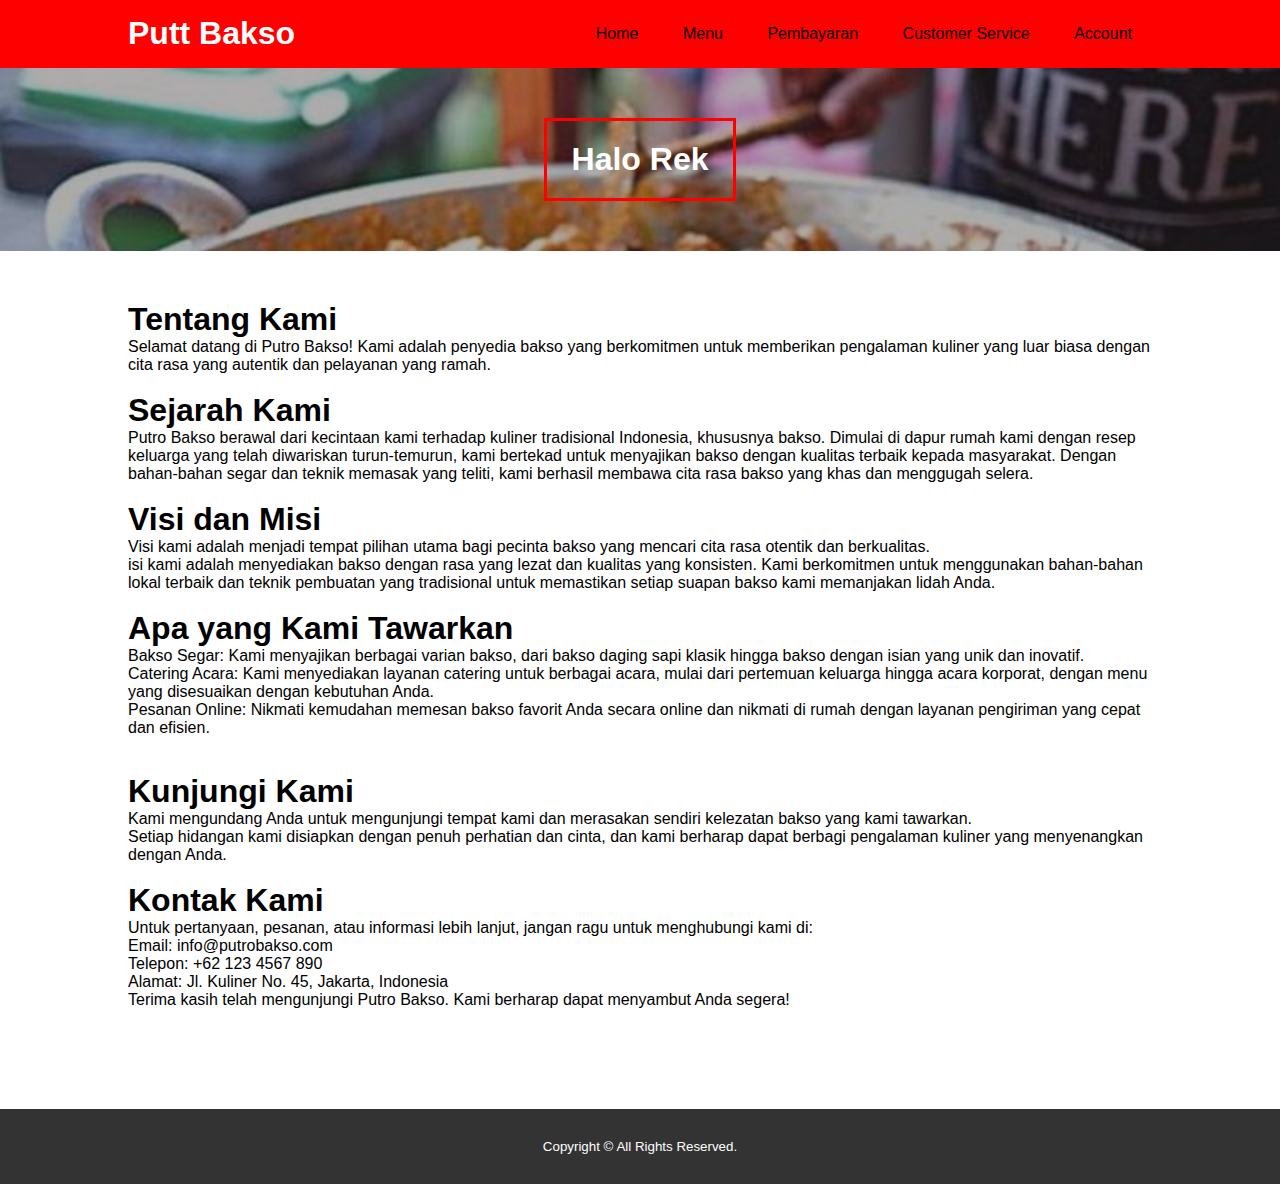
<file: index.html>
<!DOCTYPE >
<html>
    <head>
        <title>Putt Bakso</title>
        <link rel="stylesheet" type="text/css" href="style.css">
    </head>
    <body>
        <header>
            <div class="container">
                <h1><a href="index.html">Putt Bakso</a></h1>
                <ul>
                    <li><a href="index.html">Home</a></li>
                    <li><a href="menu.html">Menu</a></li>
                    <li><a href="pembayaran.html">Pembayaran</a></li>
                    <li><a href="service.html">Customer Service</a></li>
                    <li><a href="https://www.instagram.com/putro8698?igsh=cGx6N2l1YTk4MTd4">Account</a></li>
                </ul>
            </div>
        </header>
    <section class="banner">
        <h1>Halo Rek</h1>
    </section>
    <section class="artikel">
        <article>
            <h1>Tentang Kami</h1>
            <p>Selamat datang di Putro Bakso! Kami adalah penyedia bakso yang berkomitmen untuk memberikan pengalaman kuliner yang luar biasa dengan cita rasa yang autentik dan pelayanan yang ramah.
                <br><br>
                <h1>Sejarah Kami</h1>
                Putro Bakso berawal dari kecintaan kami terhadap kuliner tradisional Indonesia, khususnya bakso. Dimulai di dapur rumah kami dengan resep keluarga yang telah diwariskan turun-temurun, kami bertekad untuk menyajikan bakso dengan kualitas terbaik kepada masyarakat. Dengan bahan-bahan segar dan teknik memasak yang teliti, kami berhasil membawa cita rasa bakso yang khas dan menggugah selera.
                <br><br>
                <h1>Visi dan Misi</h1>
                Visi kami adalah menjadi tempat pilihan utama bagi pecinta bakso yang mencari cita rasa otentik dan berkualitas.
                <br>isi kami adalah menyediakan bakso dengan rasa yang lezat dan kualitas yang konsisten. Kami berkomitmen untuk menggunakan bahan-bahan lokal terbaik dan teknik pembuatan yang tradisional untuk memastikan setiap suapan bakso kami memanjakan lidah Anda.
                <br><br>
                <h1>Apa yang Kami Tawarkan</h1>
                  <ul>Bakso Segar: Kami menyajikan berbagai varian bakso, dari bakso daging sapi klasik hingga bakso dengan isian yang unik dan inovatif.</ul>
                  <ul>Catering Acara: Kami menyediakan layanan catering untuk berbagai acara, mulai dari pertemuan keluarga hingga acara korporat, dengan menu yang disesuaikan dengan kebutuhan Anda.</ul>
                  <ul>Pesanan Online: Nikmati kemudahan memesan bakso favorit Anda secara online dan nikmati di rumah dengan layanan pengiriman yang cepat dan efisien.</ul>
                <br><br>
                <h1>Kunjungi Kami</h1>
                Kami mengundang Anda untuk mengunjungi tempat kami dan merasakan sendiri kelezatan bakso yang kami tawarkan. 
                <br> Setiap hidangan kami disiapkan dengan penuh perhatian dan cinta, dan kami berharap dapat berbagi pengalaman kuliner yang menyenangkan dengan Anda.
                <br><br>
                <h1>Kontak Kami</h1>
                Untuk pertanyaan, pesanan, atau informasi lebih lanjut, jangan ragu untuk menghubungi kami di:
                <br>Email: info@putrobakso.com
                <br>Telepon: +62 123 4567 890
                <br>Alamat: Jl. Kuliner No. 45, Jakarta, Indonesia
                <br>Terima kasih telah mengunjungi Putro Bakso. Kami berharap dapat menyambut Anda segera!</p>
        </article>
    </section>

    </section>
     <footer>
        <div class="container">
            <small>Copyright &copy; All Rights Reserved.</small>
        </div>
    </footer>

    </body>
</file>
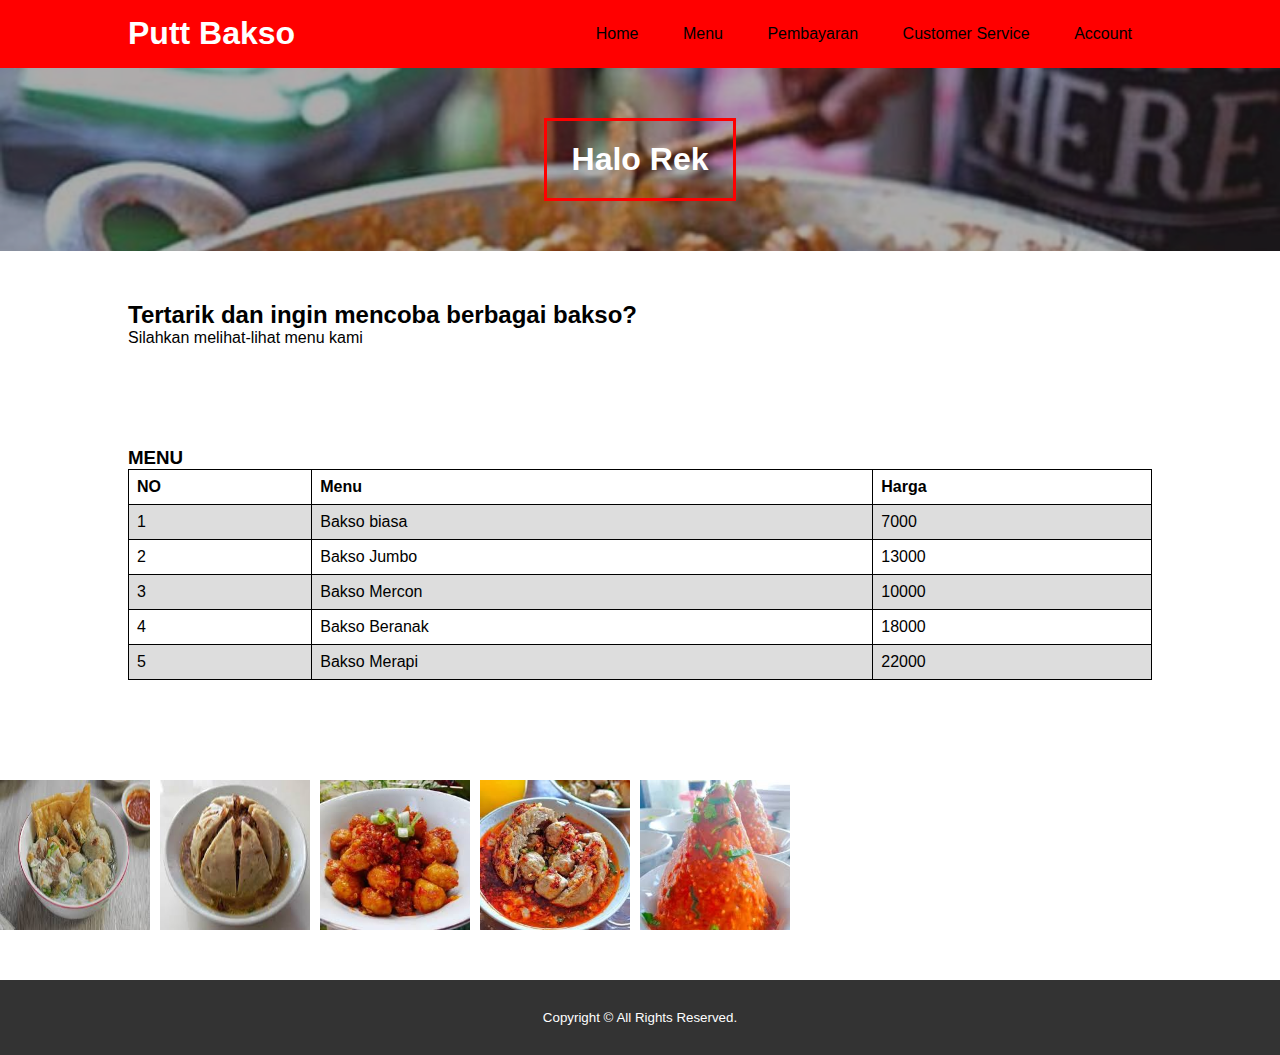
<file: menu.html>
<!DOCTYPE >

<html>

    <head>
        <title>Putt Bakso</title>
        <link rel="stylesheet" type="text/css" href="style.css">
    </head>
    <body>
        <header>
            <div class="container">
                <h1><a href="index.html">Putt Bakso</a></h1>
                <ul>
                    <li><a href="index.html">Home</a></li>
                    <li><a href="menu.html">Menu</a></li>
                    <li><a href="pembayaran.html">Pembayaran</a></li>
                    <li><a href="service.html">Customer Service</a></li>
                    <li><a href="https://www.instagram.com/putro8698?igsh=cGx6N2l1YTk4MTd4">Account</a></li>
                </ul>
            </div>
        </header>
    <section class="banner">
        <h1>Halo Rek</h1>
    </section>
    <section class="info">
        <h2>Tertarik dan ingin mencoba berbagai bakso?</h2>
        <p>Silahkan melihat-lihat menu kami</p>
    </section>


      <section class="food">
        <div class="container">
            <h3>MENU </h3>
            <table>
                <tr>
                  <th>NO</th>
                  <th>Menu</th>
                  <th>Harga</th>
                </tr>
                <tr>
                  <td>1</td>
                  <td>Bakso biasa</td>
                  <td>7000</td>
                </tr>
                <tr>
                    <td>2</td>
                    <td>Bakso Jumbo</td>
                    <td>13000</td>
                </tr>
                <tr>
                    <td>3</td>
                    <td>Bakso Mercon</td>
                    <td>10000</td>
                </tr>
                <tr>
                    <td>4</td>
                    <td>Bakso Beranak</td>
                    <td>18000</td>
                </tr>
                <tr>
                    <td>5</td>
                  <td>Bakso Merapi</td>
                  <td>22000</td>
                </tr>
              </table>   
        </div>
    </section>

    <section>
       <div class="image-gallery">
        <img src="Bakso.jpeg" alt="Gambar 1">
        <img src="Bakso-jumbo.jpeg" alt="Gambar 2">
        <img src="Bakso-merconn.jpeg" alt="Gambar 3">
        <img src="Bakso-beranak.jpeg" alt="Gambar 4">
        <img src="Bakso-merapi.jpeg" alt="Gambar 5">
        </div>
    </section>

     <footer>
        <div class="container">
            <small>Copyright &copy; All Rights Reserved.</small>
        </div>
    </footer>

    </body>
</file>
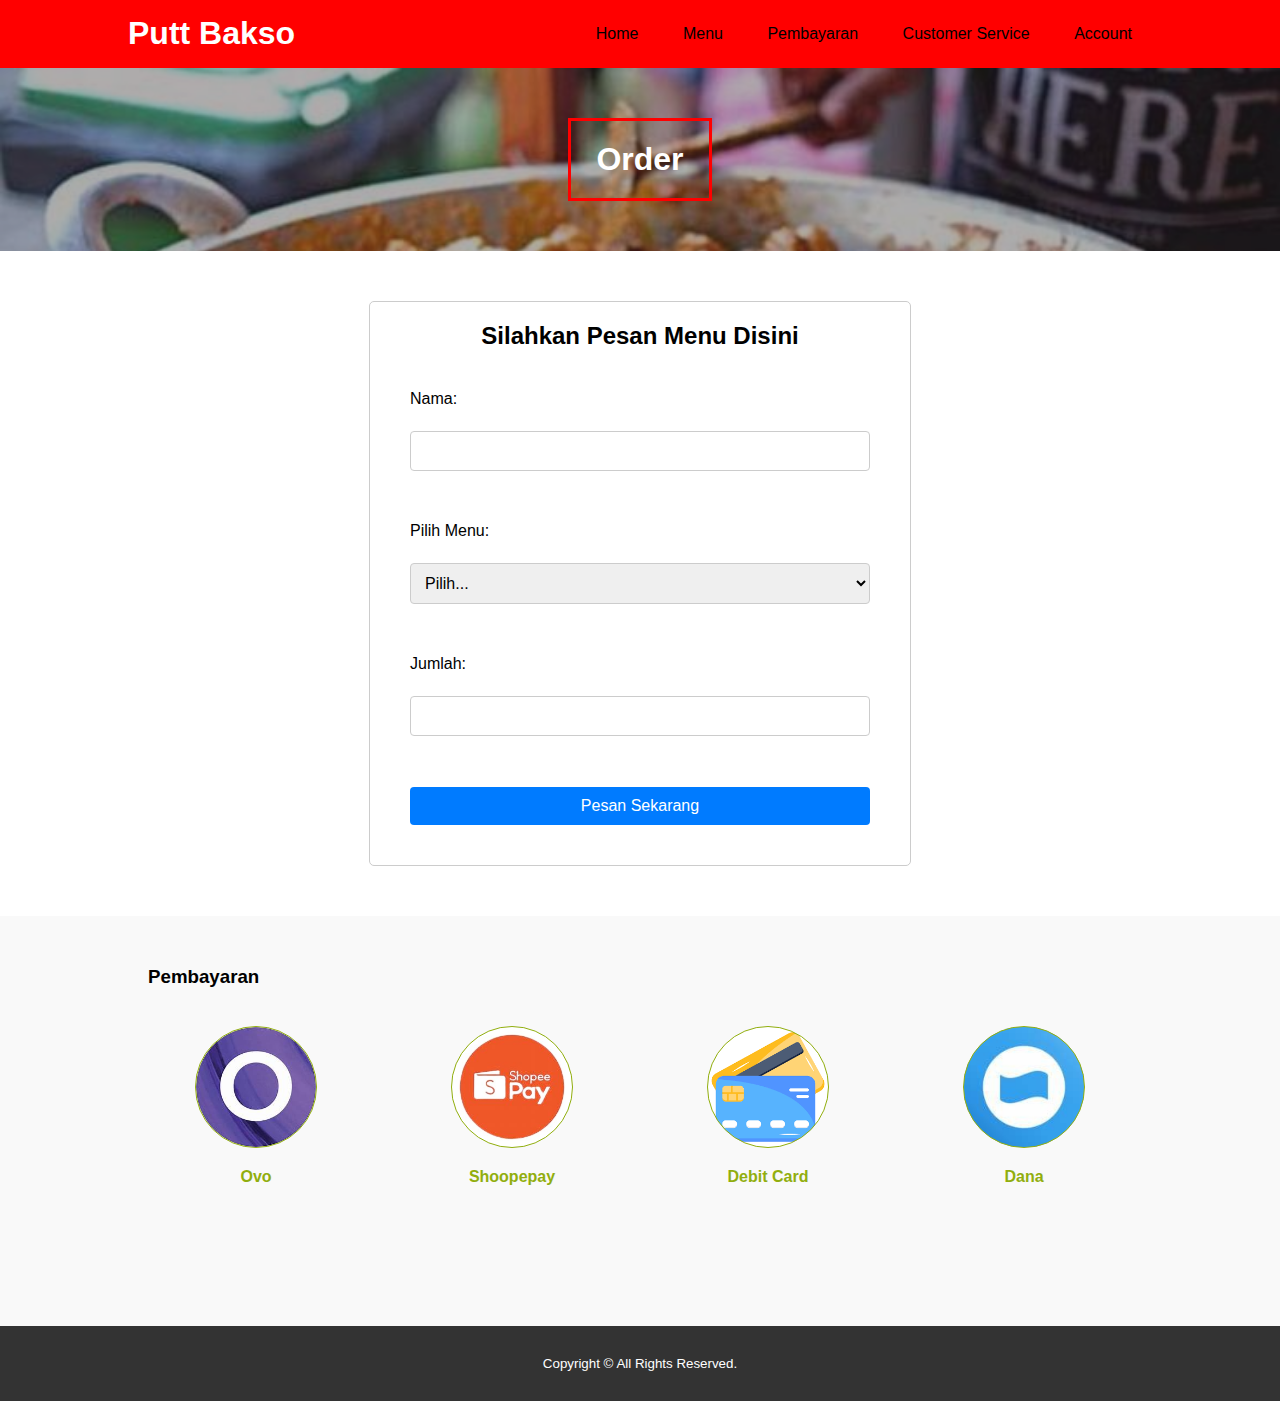
<file: pembayaran.html>
<!DOCTYPE >
<html>
    <head>
        <title>Putt Bakso</title>
        <link rel="stylesheet" type="text/css" href="style.css">
    </head>
    <body>
        <header>
            <div class="container">
                <h1><a href="index.html">Putt Bakso</a></h1>
                <ul>
                    <li><a href="index.html">Home</a></li>
                    <li><a href="menu.html">Menu</a></li>
                    <li><a href="pembayaran.html">Pembayaran</a></li>
                    <li><a href="service.html">Customer Service</a></li>
                    <li><a href="https://www.instagram.com/putro8698?igsh=cGx6N2l1YTk4MTd4">Account</a></li>
                </ul>
            </div>
        </header>
    <section class="banner">
        <h1>Order</h1>
    </section>

    <section>
        <div class="bayar">
    <h2 class="order">Silahkan Pesan Menu Disini</h2>
    <form class="orderForm">
        <label for="name">Nama:</label><br>
        <input type="text" id="name" name="name" required><br><br>
        
        <label for="menu">Pilih Menu:</label><br>
        <select id="menu" name="menu" required>
            <option value="">Pilih...</option>
            <option value="Bakso Biasa">Bakso biasa</option>
            <option value="Bakso Jumbo">Bakso Jumbo</option>
            <option value="Bakso Mercon">Bakso Mercon</option>
            <option value="Bakso Beranak">Bakso Beranak</option>
            <option value="Bakso Merapi">Bakso Merapi</option>
        </select><br><br>
        
        <label for="quantity">Jumlah:</label><br>
        <input type="number" id="quantity" name="quantity" min="1" required><br><br>
        <button type="submit" onclick="submitOrder()">Pesan Sekarang</button>
    </form>
    </div>
    </section>  

        
    <script>
        function submitOrder() {
            const name = document.getElementById('name').value;
            const menu = document.getElementById('menu').value;
            const quantity = document.getElementById('quantity').value;

            if (name && menu && quantity) {
                alert(`Terima kasih, ${name}! Pesanan Anda untuk ${quantity} ${menu.replace('_', ' ')} telah diterima. Silahkan selesaikan menu pembayaran`);
                return false;
            } else {
                alert('Mohon lengkapi semua kolom.');
                document.getElementById("orderForm").reset();
                return false;
            }
        }
    </script>
    
    <section class="service">
        <div class="container">
            <h3 style="padding-left: 20px;">Pembayaran</h3>
            <br>
            <div class="box">
            <div class="col-4">
                   <a href="https://www.ovo.id/"> <div class="icon-1"></div></a>
                    <h4>Ovo</h4>
                </div>
                <div class="col-4">
                   <a href="https://shopeepay.co.id/"> <div class="icon-2"></div></a>
                    <h4>Shoopepay</h4>
                </div>
                <div class="col-4">
                    <a href="https://www.klikbca.com/"><div class="icon-3"></div></a>
                    <h4>Debit Card</h4>
                </div>
                <div class="col-4">
                   <a href="https://www.dana.id/"> <div class="icon-4"></i></div></a>
                    <h4>Dana</h4>
                </div>
            </div>
        </div>
    </section>

    </section>
     <footer>
        <div class="container">
            <small>Copyright &copy; All Rights Reserved.</small>
        </div>
    </footer>

    </body>
</file>
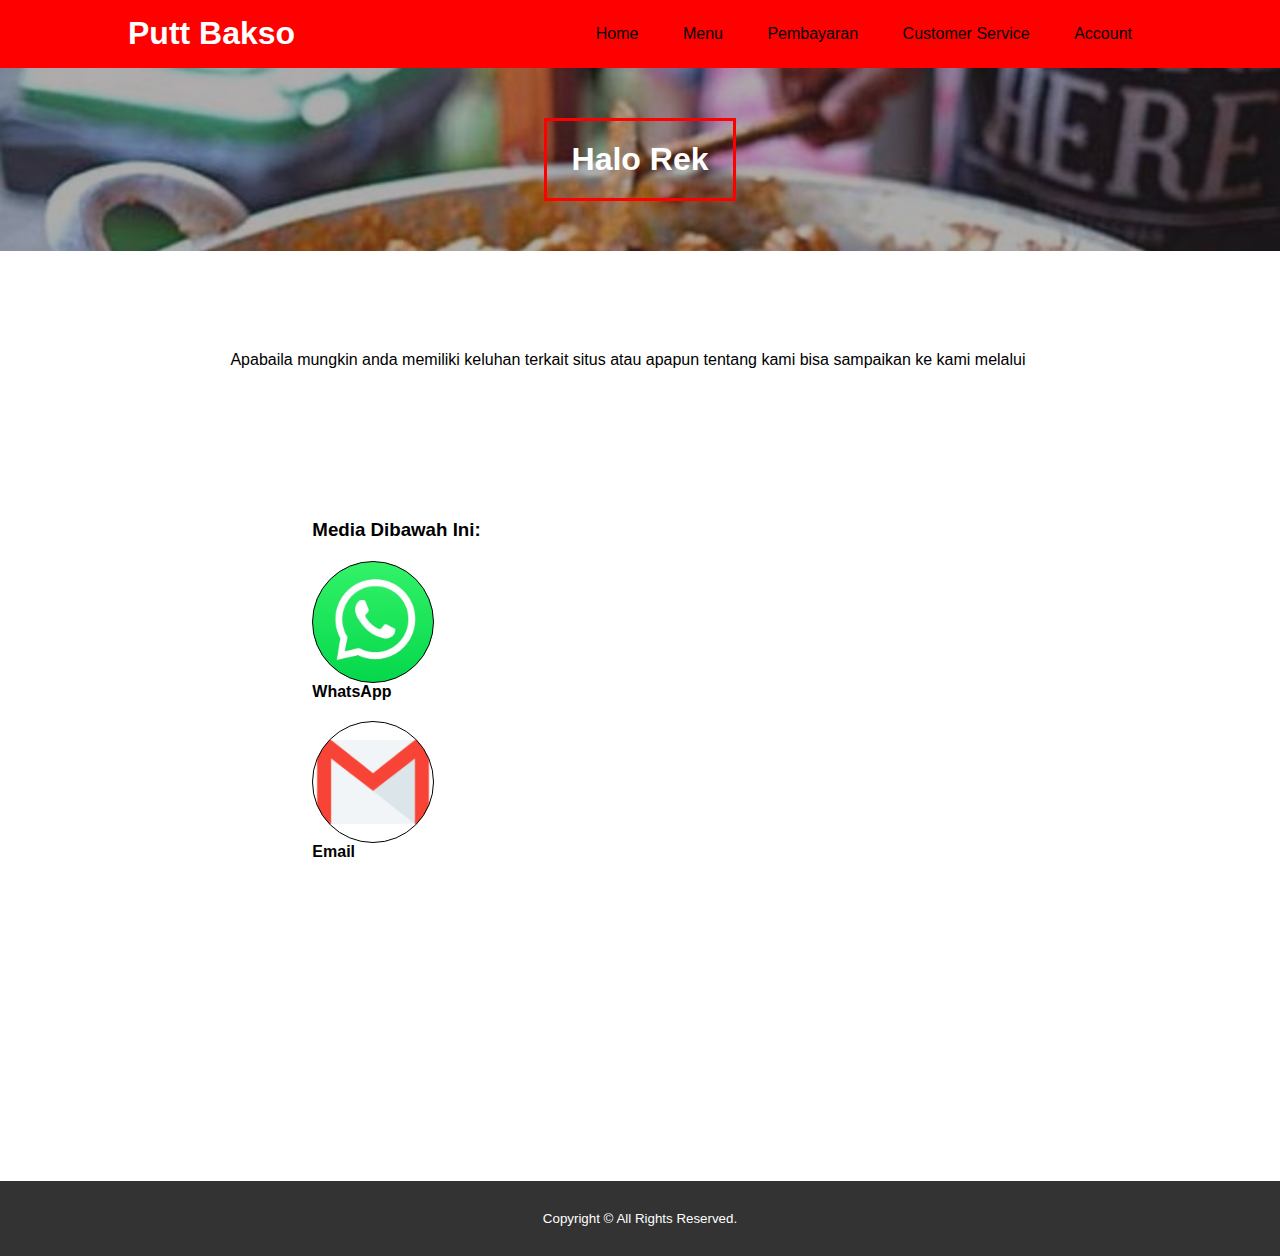
<file: service.html>
<!DOCTYPE >


<html>

    <head>
        <title>Putt Bakso</title>
        <link rel="stylesheet" type="text/css" href="style.css">
    </head>
    <body>
        <header>
            <div class="container">
                <h1><a href="index.html">Putt Bakso</a></h1>
                <ul>
                    <li><a href="index.html">Home</a></li>
                    <li><a href="menu.html">Menu</a></li>
                    <li><a href="pembayaran.html">Pembayaran</a></li>
                    <li><a href="service.html">Customer Service</a></li>
                    <li><a href="https://www.instagram.com/putro8698?igsh=cGx6N2l1YTk4MTd4">Account</a></li>
                </ul>
            </div>
        </header>
    <section class="banner">
        <h1>Halo Rek</h1>
    </section>

    <section class="contact">
          <section class="contact">
        <p>Apabaila mungkin anda memiliki keluhan terkait situs atau apapun tentang kami bisa sampaikan ke kami melalui</p>
    </section>
        
        <section class="contact">
        <div class="contact">
            <h3> Media Dibawah Ini:</h3>
            <div class="cust">
            <div class="col-5">
                   <a href="https://wa.me/+6288289778630"> <div class="icon-wa"></div></a>
                    <h4>WhatsApp</h4>
                </div>
                <div class="col-5">
                   <a href="mailto:adityasaputro9987@gmail.com"> <div class="icon-email"></div></a>
                    <h4>Email</h4>
                </div>
            </div>
        </div>
    </section>
    
        
    </section>
    </section>
     <footer>
        <div class="container">
            <small>Copyright &copy; All Rights Reserved.</small>
        </div>
    </footer>

    </body>
</file>
<file: style.css>
* {
    padding: 0;
    margin: 0;
    font-family: sans-serif;
}

a {
    color: inherit;
    text-decoration: none;
}

.container {
    width: 80%;
    margin: 0 auto;
}

.container:after {
    content: '';
    display: block;
    clear: both;
}

.headerup{
    color: #ff0000;
    background-color: #ff0000;
}

header{
    background-color: #ff0000;
}

header h1 {
    float: left;
    padding: 15px 0;
    color: rgb(255, 255, 255);
}

header ul {
    float: right;
}

header ul li {
    display: inline-block;
}

header ul li a {
    padding: 25px 20px;
    display: inline-block;
}

header ul li a:hover {
    background-color: navy;
    color: #fff;
}

.active {
    background-color: navy;
    color: #fff;
}

.banner {
    height: 70pv auto;
    background-image: url('Bakso.jpg');
    background-size: cover;
    background-position: 0 auto;
    background-repeat: no-repeat;
    position: relative;
    display: flex;
    justify-content: center;
    align-items: center;
}

.banner{
    max-width: 100%;
    overflow: hidden;
}

.banner:after {
    content: '';
    display: block;
    position: absolute;
    top: 0;
    left: 0;
    right: 0;
    bottom: 0;
    background-color: rgba(55, 48, 48, 0.4);
}

.banner h1 {
    color: #ffffff;
    z-index: 1;
    padding: 20px 25px;
    border: 3px solid #ff0000;
}

.pembuka, .contact, .artikel{
    width: 80%;
    margin: 0 auto;
}

section {
    padding: 50px 0;
}
.food table {
    font-family: arial, sans-serif;
    border-collapse: collapse;
    width: 100%;
  }
  
  td, th {
    border: 1px solid #dddddd;
    text-align: left;
    padding: 8px;
  }
  
  tr:nth-child(even) {
    background-color: #dddddd;
  }
  .about,
.service,
.contact,
.artikel {
    padding-bottom: 100px;
}
table, th, td {
    border: 1px solid black;
    border-collapse: collapse;
  }

.service {
    background-color: #f9f9f9;
}

.box {
    color: #91ae0e;
}

.box:after {
    content: '';
    display: block;
    clear: both;
}

.box .col-4 {
    width: 25%;
    padding: 20px;
    box-sizing: border-box;
    text-align: center;
    float: left;
}

.icon {
    width: 70px;
    height: 70px;
    border: 1px solid;
    border-radius: 50%;
    text-align: center;
    line-height: 70px;
    font-size: 20px;
    margin: 0 auto;
}

.icon-1 {
    width: 120px;
    height: 120px;
    border: 1px solid;
    border-radius: 50%;
    text-align: center;
    line-height: 70px;
    font-size: 20px;
    margin: 0 auto;
    background-image: url(ovo.jpg);
    background-position: center;
    background-repeat: no-repeat;
    background-size: cover;
}

.icon-2 {
    width: 120px;
    height: 120px;
    border: 1px solid;
    border-radius: 50%;
    text-align: center;
    line-height: 70px;
    font-size: 20px;
    margin: 0 auto;
    background-image: url(shopee.jpg);
    background-position: center;
    background-repeat: no-repeat;
    background-size: cover;
}

.icon-3 {
    width: 120px;
    height: 120px;
    border: 1px solid;
    border-radius: 50%;
    text-align: center;
    line-height: 70px;
    font-size: 20px;
    margin: 0 auto;
    background-image: url(debit.png);
    background-position: center;
    background-repeat: no-repeat;
    background-size: cover;
}

.icon-4 {
    width: 120px;
    height: 120px;
    border: 1px solid;
    border-radius: 50%;
    text-align: center;
    line-height: 70px;
    font-size: 20px;
    margin: 0 auto;
    background-image: url(dana.jpg);
    background-position: center;
    background-repeat: no-repeat;
    background-size: cover;
}

.icon-wa {
    width: 120px;
    height: 120px;
    border: 1px solid;
    border-radius: 50%;
    text-align: center;
    line-height: 70px;
    font-size: 20px;
    margin: 0 auto;
    background-image: url(WhatsApp.jpeg);
    background-position: center;
    background-repeat: no-repeat;
    background-size: cover;
}

.icon-email {
    width: 120px;
    height: 120px;
    border: 1px solid;
    border-radius: 50%;
    text-align: center;
    line-height: 70px;
    font-size: 20px;
    margin: 0 auto;
    background-image: url(Email.png);
    background-position: center;
    background-repeat: no-repeat;
    background-size: cover;
}


.box .col-4 h4 {
    margin: 20px 0;
}

footer {
    padding: 30px 0;
    background-color: #333;
    color: #fff;
    text-align: center;
}

        .image-gallery {
            display: flex;
            gap: 10px;
        }

        .image-gallery img {
            width: 150px;
            transition: transform 0.3s ease;
        }

        .image-gallery img:hover {
            transform: scale(2);
            z-index: 50;
        }
        

.payment-container {
    background-color: #fff;
    padding: 20px;
    border-radius: 8px;
    box-shadow: 0 0 10px rgba(0, 0, 0, 0.1);
    width: 300px;
    text-align: center;
}

.order {
    margin-bottom: 20px;
    font-size: 24px;
}

.orderForm {
    margin: 0 auto;
    padding-left: 20px;
    padding-right: 20px;
    padding-top: 20px;
    padding-bottom: 20px;
    display: flex;
    flex-direction: column;
}

label {
    margin-bottom: 5px;
    text-align: left;
}

input, select {
    margin-bottom: 15px;
    padding: 10px;
    font-size: 16px;
    border: 1px solid #ccc;
    border-radius: 4px;
}

button {
    padding: 10px;
    font-size: 16px;
    color: #fff;
    background-color: #007BFF;
    border: none;
    border-radius: 4px;
    cursor: pointer;
}

button:hover {
    background-color: #0056b3;
}

.cust .col-5{
   margin: 20px 0;
   width: 20px;
}

.bayar{
    width: 500px;
    margin: auto;
    padding: 20px;
    border: 1px solid #ccc;
    border-radius: 5px;
    text-align: center;
        }

.info{
    margin: 0 auto;
    padding-left: 10%;
}
</file>
